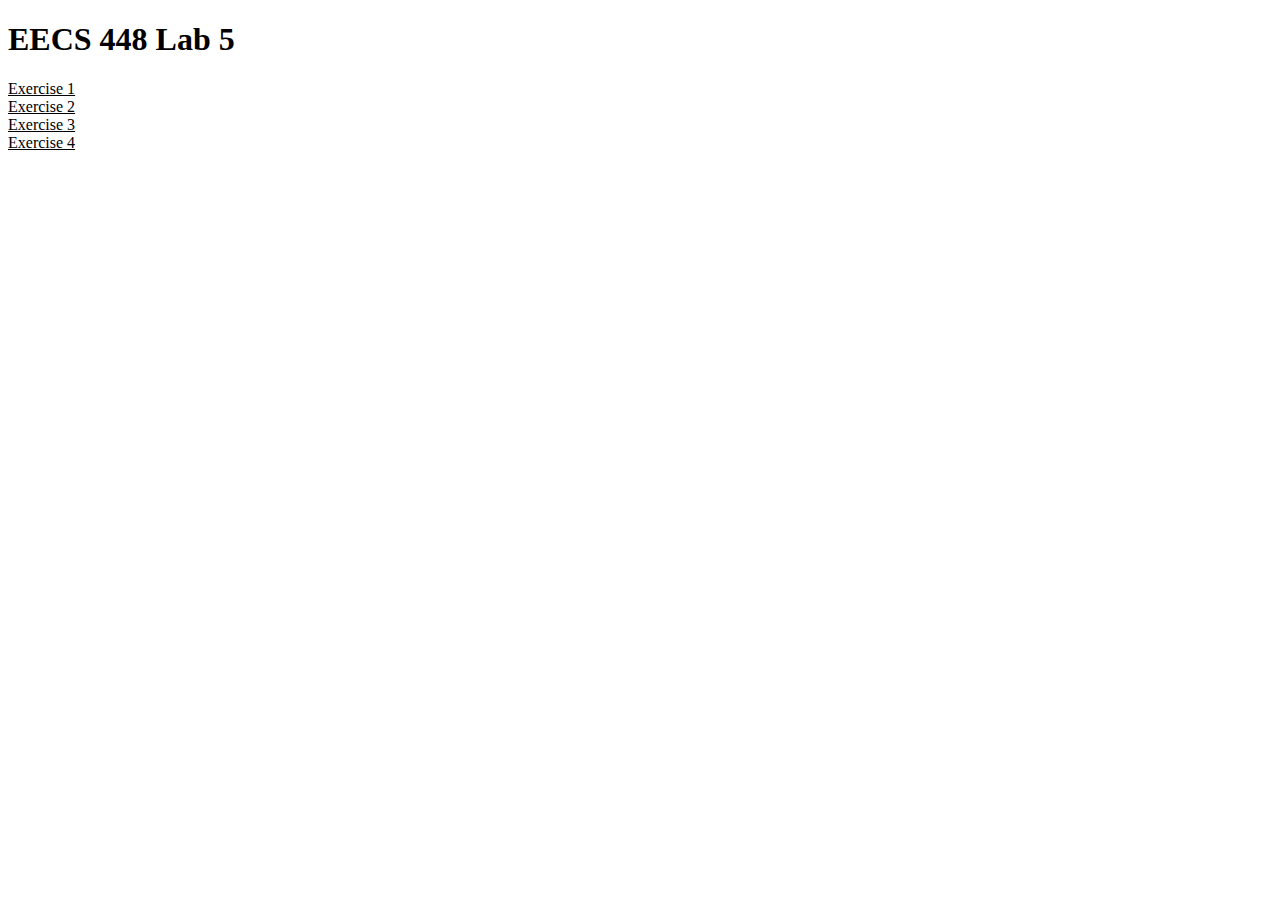
<file: index.html>
<!DOCTYPE html>
<html lang="en" dir="ltr">
  <head>
    <metaCharset="utf-8">
    <link rel="stylesheet" href="index.css" type="text/css"/>
    <title>EECS 448 Lab 5</title>
    <head>
    <body>
      <h1>EECS 448 Lab 5</h1>

      <a href="Exercise1/passValidator.html">Exercise 1</a><br>
      <a href="Exercise2/slideShow.html">Exercise 2</a><br>
      <a href="Exercise3/profile.html">Exercise 3</a><br>
      <a href="Exercise4/exercise4.html">Exercise 4</a><br>

      </body>
  </html>
</file>
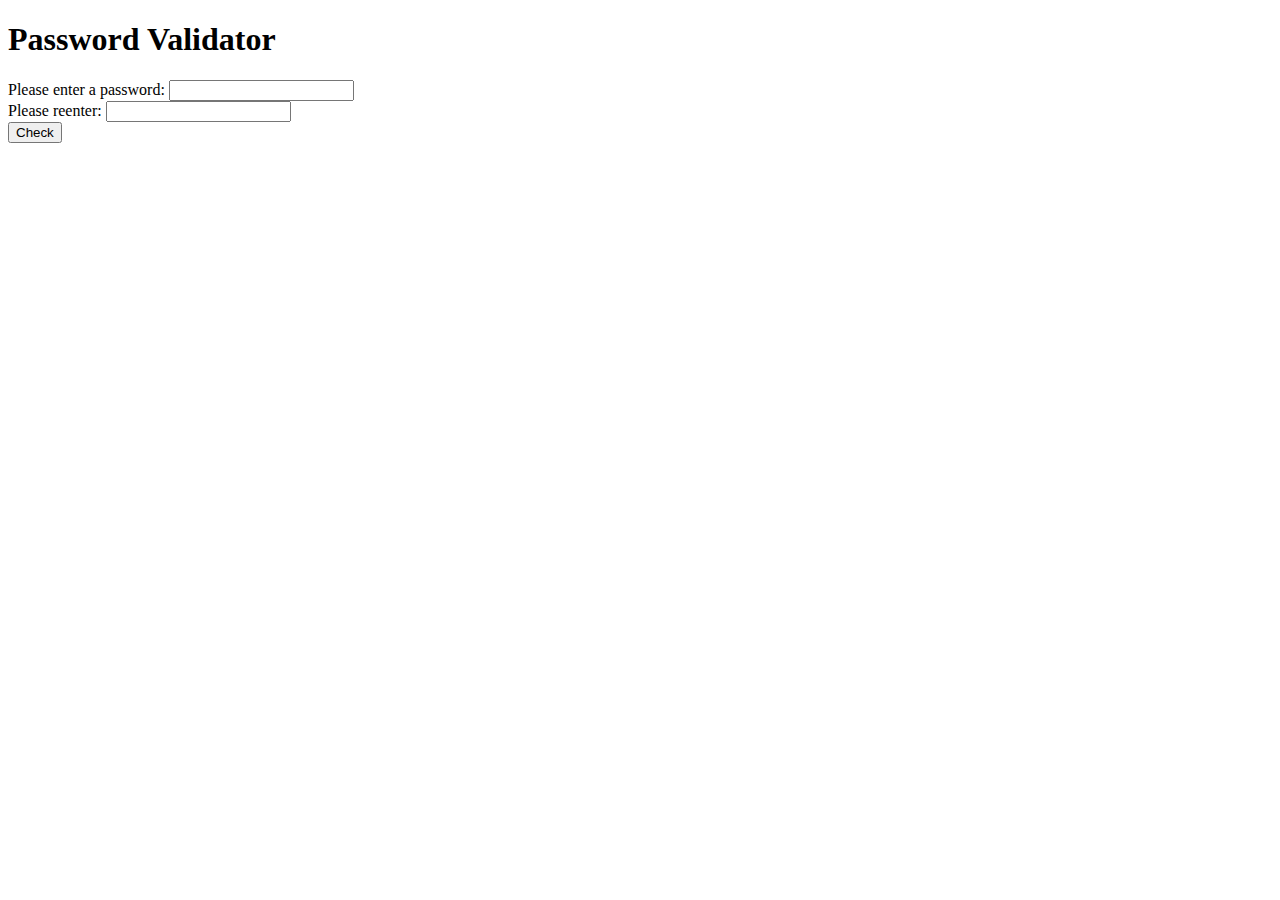
<file: Exercise 1/passValidator.html>
<!DOCTYPE html>
<html>
   <head>
        <script type="text/javascript"
                src="passValidator.js">
        </script>
   </head>
<body>

  <h1>Password Validator</h1>

  Please enter a password: <input type="text" id="firstPass"><br>
  Please reenter: <input type="text" id="secondPass"><br>

  <button onclick="password()">Check</button>
  </body>
</html>
</file>
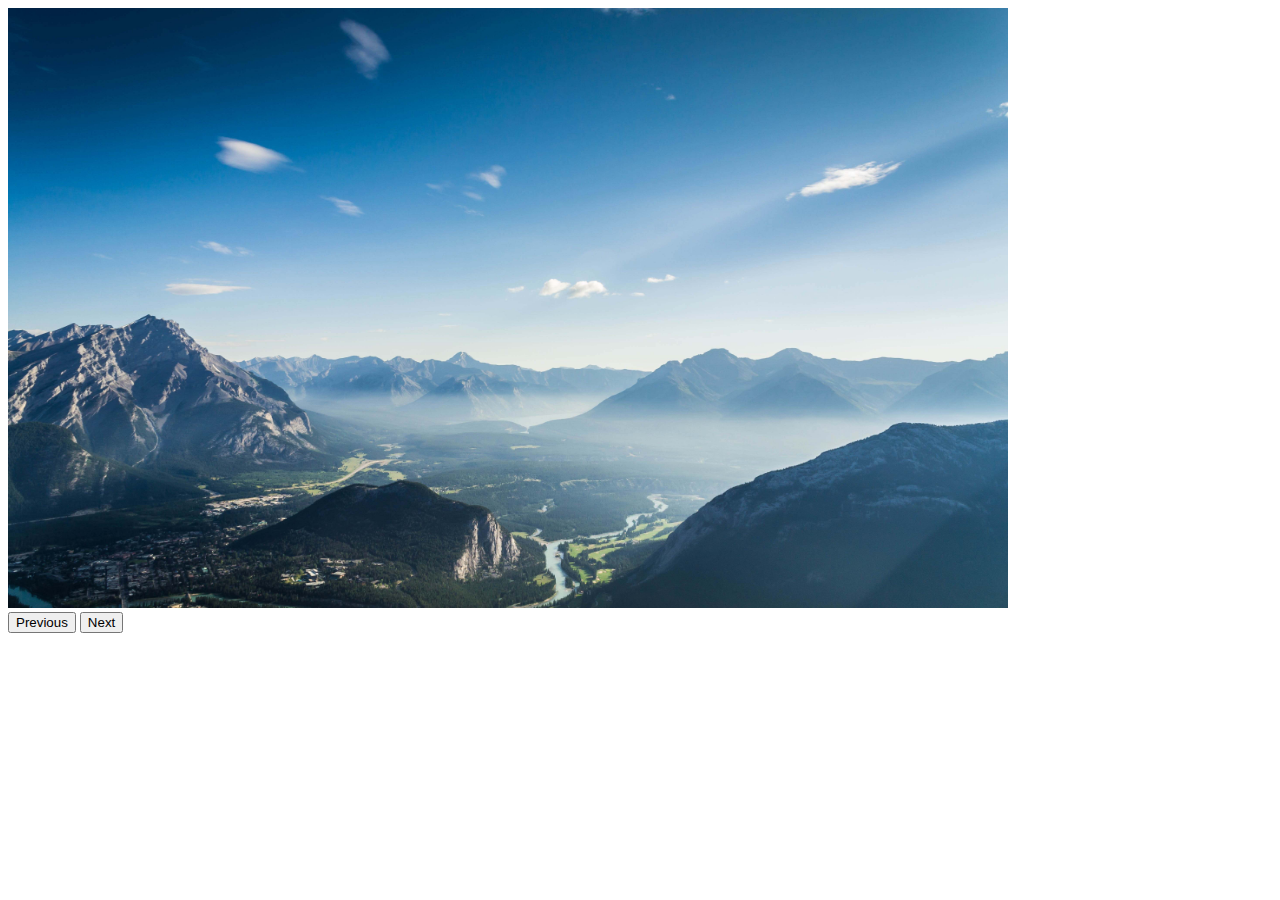
<file: Exercise2/slideShow.html>
<!DOCTYPE html>
<html>
   <head>
        <script type="text/javascript"
                src="slideShow.js">
        </script>

        <title>Slide Show!</title>
   </head>
<body>

  <img id="id" src="images/1.jpg" height ="600" width="1000"><br>

  <button type="button" onclick="previous()">Previous</button>
  <button type="button" onclick="next()">Next</button>

  </body>
</html>
</file>
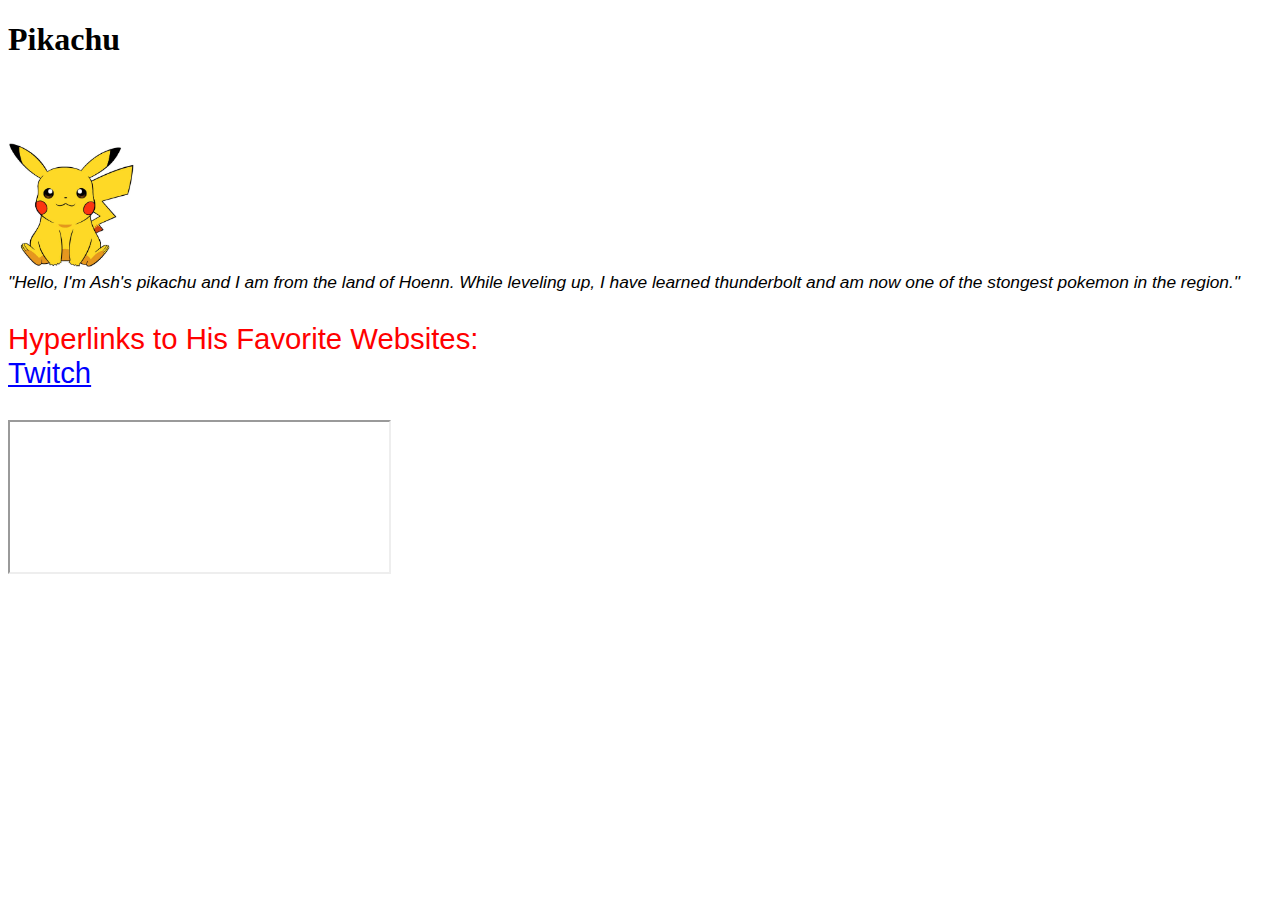
<file: Exercise3/profile.html>
<!DOCTYPE html>

<html lang="en" dir="ltr">
<link rel="stylesheet" href="profile.css" type="text/css"/>

  <head>
    <meta charset="utf-8">
    <title>Pikachu's Personal Profile</title>
  </head>
  <body>

    <div class="background">
      <h1 class="Pika">Pikachu</h1>
      <p class="pikachuBio"><br>
        <img src="images/1.jpg" class="pikachuPic"><br>
        "Hello, I'm Ash's pikachu and I am from the land of Hoenn. While leveling up, I have learned
        thunderbolt and am now one of the stongest pokemon in the region."
      </p>
      <p>Hyperlinks to His Favorite Websites:<br>
      <a href="https://www.twitch.tv">Twitch</a></p>
      <p class="video">
        <iframe src="https://www.youtube.com/watch?v=7PmjXJa63vU" width="30%" height="10%"></iframe>
    </div>
  </body>
</html>
</file>
<file: index.css>
body
{
  background-color: white;
}

a
{
  font-size: 32;
  color:black;
}
</file>
<file: Exercise3/profile.css>
p{
  color:red;
  font-family: arial;
  font-size: 22pt;
}

p.pikachuBio
{
  color: black;
  font-family: arial;
  font-size: 13pt;
  font-style: italic;
  margin-top:5%
}

p.video
{
  text-align: left;
}

h1.title
{
  color: white;
  font-family: sans-serif;
  font-size: 22pt;
  font-weight: bold;
  text-align: center;
  width: auto;
}

img.pikachuPic
{
  max-width:10%;
  width: auto;
}

body
{
  background-image: image(images/1.jpg);
  background-attachment: fixed;
  background-repeat: no-repeat;
  background-position: center;
  height: auto;
  width: auto;
  background-size: 75%;
}

a
{
  color: blue;
}

a:hover
{
  background-color: blue;
  color:white;
}
</file>
